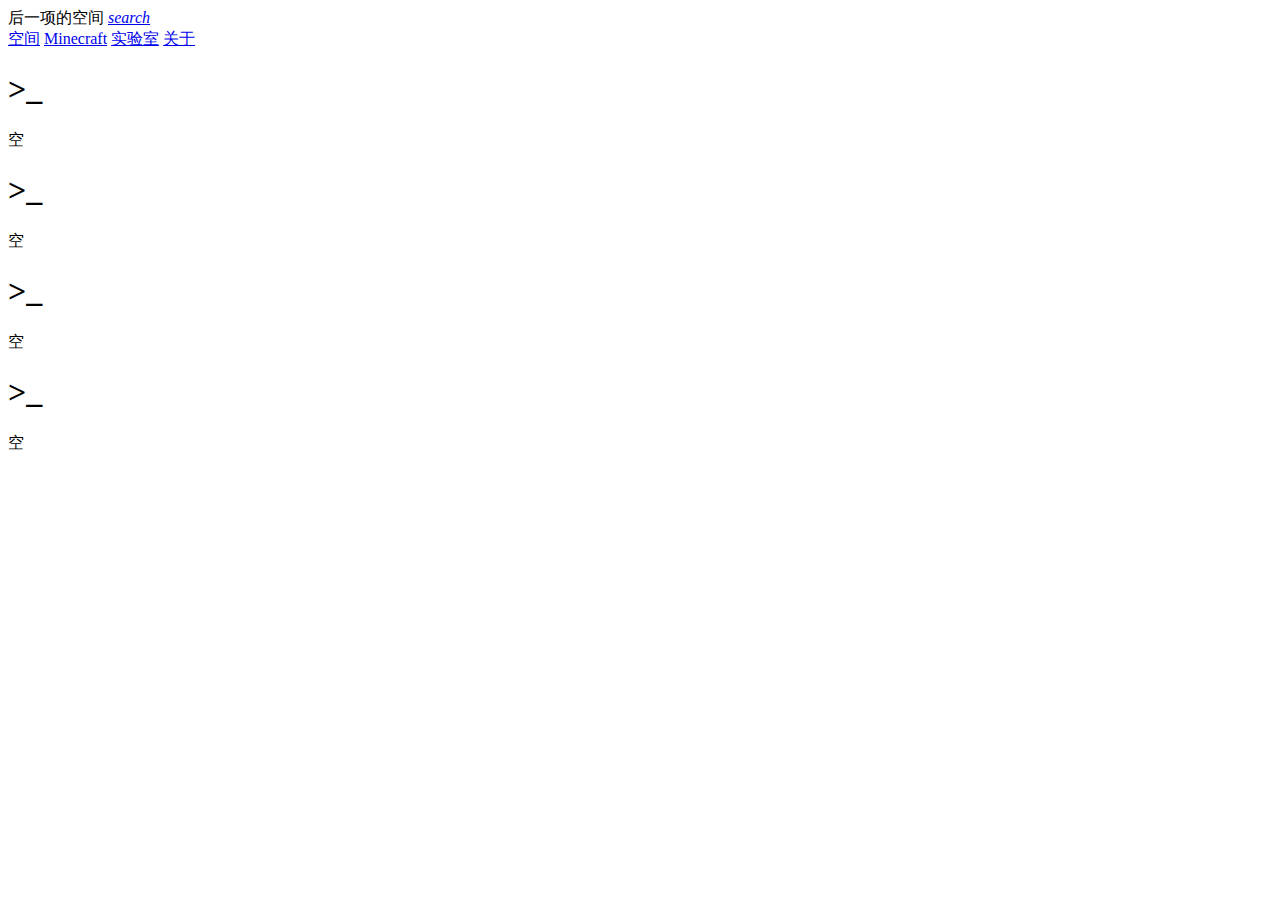
<file: index.html>
<!--规划 php以及博客 -->
<!DOCTYPE>
<html lang=zh>
<head>
    <meta charset="utf-8">
    <meta name="viewport" content="width=device-width">
    <title> 后一项的空间|灰度测试中 </title>
    <link rel="stylesheet" href="//cdnjs.loli.net/ajax/libs/mdui/0.4.3/css/mdui.min.css">
    <link rel="stylesheet" href="fonts.css">
    <script src="//cdnjs.loli.net/ajax/libs/mdui/0.4.3/js/mdui.min.js"></script>
</head>
<body>
     <div class="mdui-toolbar mdui-color-blue">
  <span class="mdui-typo-title">后一项的空间</span>
  <a href="javascript:;" class="mdui-btn mdui-btn-icon"><i class="mdui-icon material-icons">search</i></a>
  <div class="mdui-toolbar-spacer"></div>
  </div>
        <div class="mdui-tab mdui-theme-primary-blue mdui-text-color-theme-accent" mdui-tab>
            <a href="#1" class="mdui-ripple">空间<mdui-text-color-blue></a>
            <a href="#2" class="mdui-ripple">Minecraft<mdui-text-color-blue></a>
            <a href="#3" class="mdui-ripple">实验室<mdui-text-color-blue></a>
            <a href="#4" class="mdui-ripple">关于<mdui-text-color-blue></a>
        </div>
        <div id="1" class="mdui-p-a-2"><h1> >_ </h1> <p>空</p></div>
    <!--在线ppt预览-->
        <div id="2" class="mdui-p-a-2"><h1> >_ </h1> <p>空</p></div>
    <!--包括板块 技巧（Minecraft wiki） 优质资源（MinecraftBE dl） 美图 和 服务器（梦之故里 萌想）  部分文本用font.css中的Minecraft pixel字体 背景图-->
        <div id="3" class="mdui-p-a-2"><h1> >_ </h1> <p>空</p></div>
    <!--包括 测试性功能（计算器 日期计算器 HTML编辑器）-->
        <div id="4" class="mdui-p-a-2"><h1> >_ </h1> <p>空</p></div>
    </div>
    <div class="mdui-divider"></div>
    <script src="//mdui-aliyun.cdn.w3cbus.com/source/dist/js/mdui.min.js"></script>
</body>
</html>
</file>
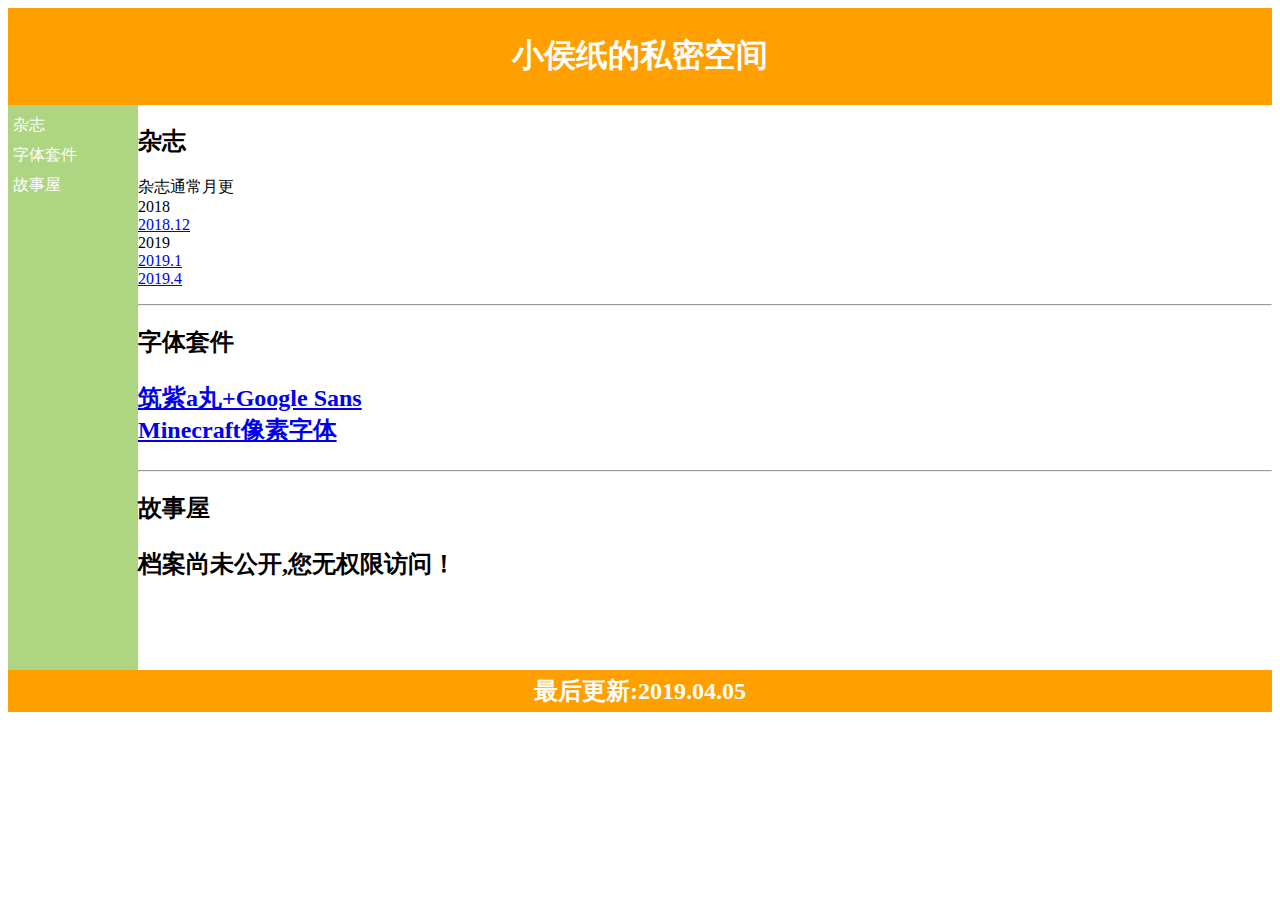
<file: doc/index.html>
<!DOCTYPE html>
<html>
<html lang=zh>
<meta http-equiv="Content-Type" content="text/html; charset=utf-8">
<head>
<style>
#header {
    background-color:#FFA000;
    color:white;
    text-align:center;
    padding:5px;
}
#nav {
    line-height:30px;
    background-color:#AED581;
    height:555px;
    width:120px;
    float:left;
    padding:5px;
    color:white      
}
#section {
    width:350px;
    float:left;
    padding:10px;	 	 
}
#footer {
    background-color:#FFA000;
    color:white;
    clear:both;
    text-align:center;
   padding:5px;	 	 
}
</style>
</head>

<body>

<div id="header">
<h1>小侯纸的私密空间</h1>
</div>

<div id="nav">
杂志<br>
字体套件<br>
故事屋<br>
</div>

<div id="content">
<h2>杂志</h2>
<p>
杂志通常月更<br/>
2018<br/>
<a href=https://github.com/LittleMonkeyHou/LittleMonkeyHou.github.io/raw/master/%E6%9D%82%E5%BF%97/%E5%B0%8F%E4%BE%AF%E7%BA%B8%E7%9A%84%E7%A7%81%E5%AF%86%E7%A9%BA%E9%97%B41812.pptx>2018.12</a><br/>
2019<br>
<a href=https://github.com/LittleMonkeyHou/LittleMonkeyHou.github.io/raw/master/%E6%9D%82%E5%BF%97/%E5%B0%8F%E4%BE%AF%E7%BA%B8%E7%9A%84%E7%A7%81%E5%AF%86%E7%A9%BA%E9%97%B41901.pptx>2019.1</a><br/>
<a href=https://github.com/LittleMonkeyHou/LittleMonkeyHou.github.io/raw/master/%E6%9D%82%E5%BF%97/%E5%B0%8F%E4%BE%AF%E7%BA%B8%E7%9A%84%E7%A7%81%E5%AF%86%E7%A9%BA%E9%97%B41904.pptx>2019.4</a>
</p>
<hr>
<h2>字体套件<h2/>
<p><a href=https://github.com/LittleMonkeyHou/LittleMonkeyHou.github.io/raw/master/%E5%AD%97%E4%BD%93/%E7%AD%91%E7%B4%ABa%E4%B8%B8%2BGoogle%20Sans.ttf>筑紫a丸+Google Sans</a><br/><a href=https://github.com/LittleMonkeyHou/LittleMonkeyHou.github.io/raw/master/%E5%AD%97%E4%BD%93/Minecraft%20AE.ttf>Minecraft像素字体</a></p>
<hr>
<h2>故事屋<h2/>
<p>档案尚未公开,您无权限访问！<!--其实只是懒的写而已~~--!></p>

<div id="footer">
最后更新:2019.04.05
</div>

</body>
</html>

<!--未来计划：1.故事屋内容完善.2.超链接块.3.优化排版.--!>
<!--当前版本：1.2.2.3-->
<!--网页。每更新一个文件，0.x+1--!>
</file>
<file: fonts.css>
/*test*/



@font-face {
font-family: MinecraftAE; /*字体名字*/
src: url(‘LittleMonkeyHou.github.io/fonts/Minecraft Pixel.ttf’); /*字体文件路径*/
}


@font-face {
font-family: Sleek+GoogleSans; /*字体名字*/
src: url(‘LittleMonkeyHou.github.io/fonts/Sleek+Google Sans.ttf’); /*字体文件路径*/
}
</file>
